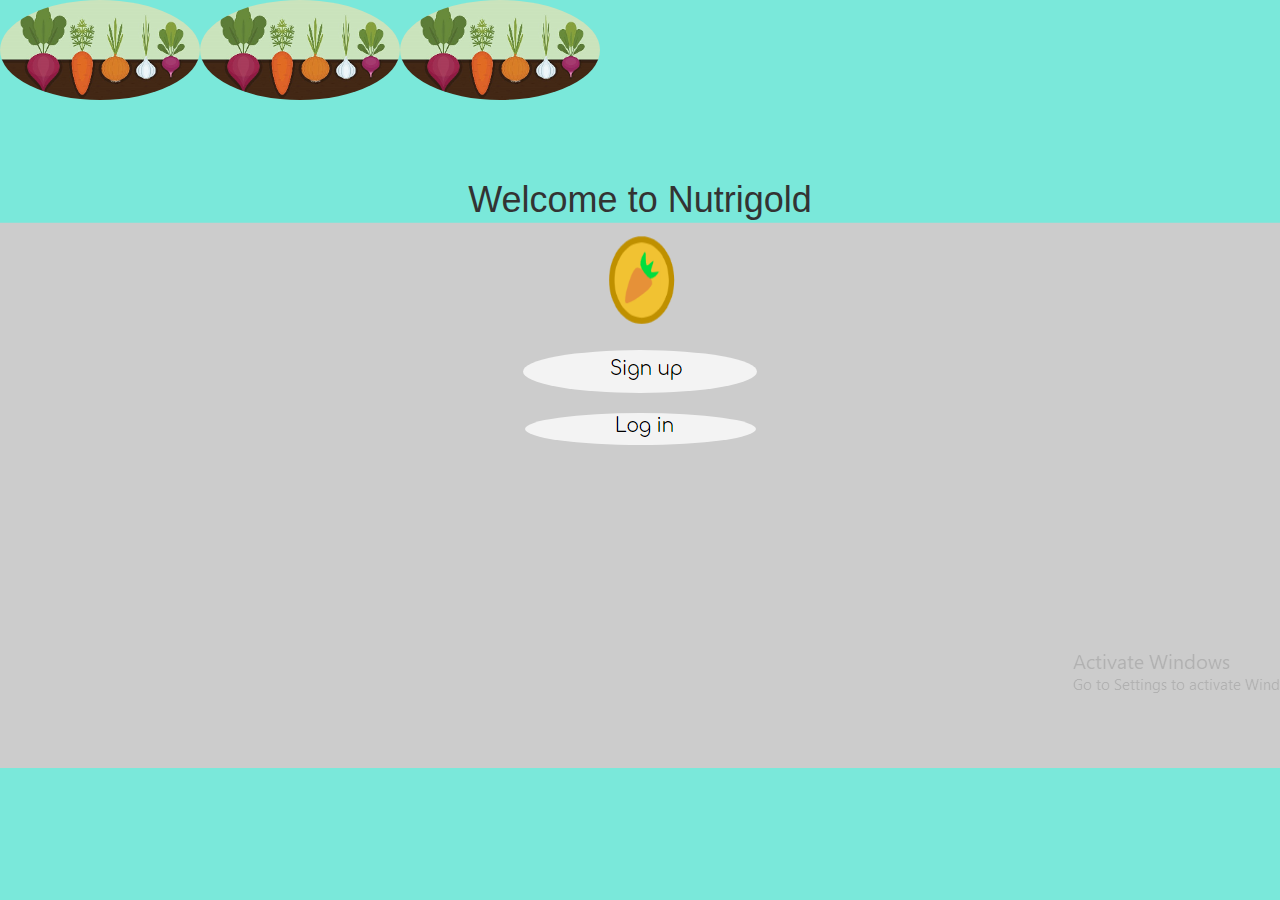
<file: index.html>
<!DOCTYPE html>
<html>
<head>
  <meta name="viewport" content="width=device-width, initial-scale=1">
    <link rel="stylesheet" href="style.css">
      <link rel="javascript" href="function.js">
        <meta name="viewport" content="width=device-width, initial-scale=1">
<!--Bootystrap oh yea ;)--->
<meta charset="utf-8">
  <meta name="viewport" content="width=device-width, initial-scale=1">
  <link rel="stylesheet" href="https://maxcdn.bootstrapcdn.com/bootstrap/3.4.0/css/bootstrap.min.css">
        </head>

<body id="indexbg">
  <center>

<center><img  src="veggies.jpg" width="200" height="100" id="carrot">
<img  src="veggies.jpg" width="200" height="100" id="brocoli">
<img  src="veggies.jpg" width="200" height="100" id="tomato"></center>
<br>
</br>
<br>
</br>
<br>
</br>
<br>
</br>
<h1 id="welcome">Welcome to Nutrigold</h1>
<img  src="index.png" width="100" height="100">
<br>
</br>
   <a href="signup.html">
      <img src="signup1.png" alt="button" id="signup">
      <br>
      </br>

      <a href="login.html">
        <img src="login.png" alt="button" id="login" ></center>

    </a>
  </body>

</html>
</file>
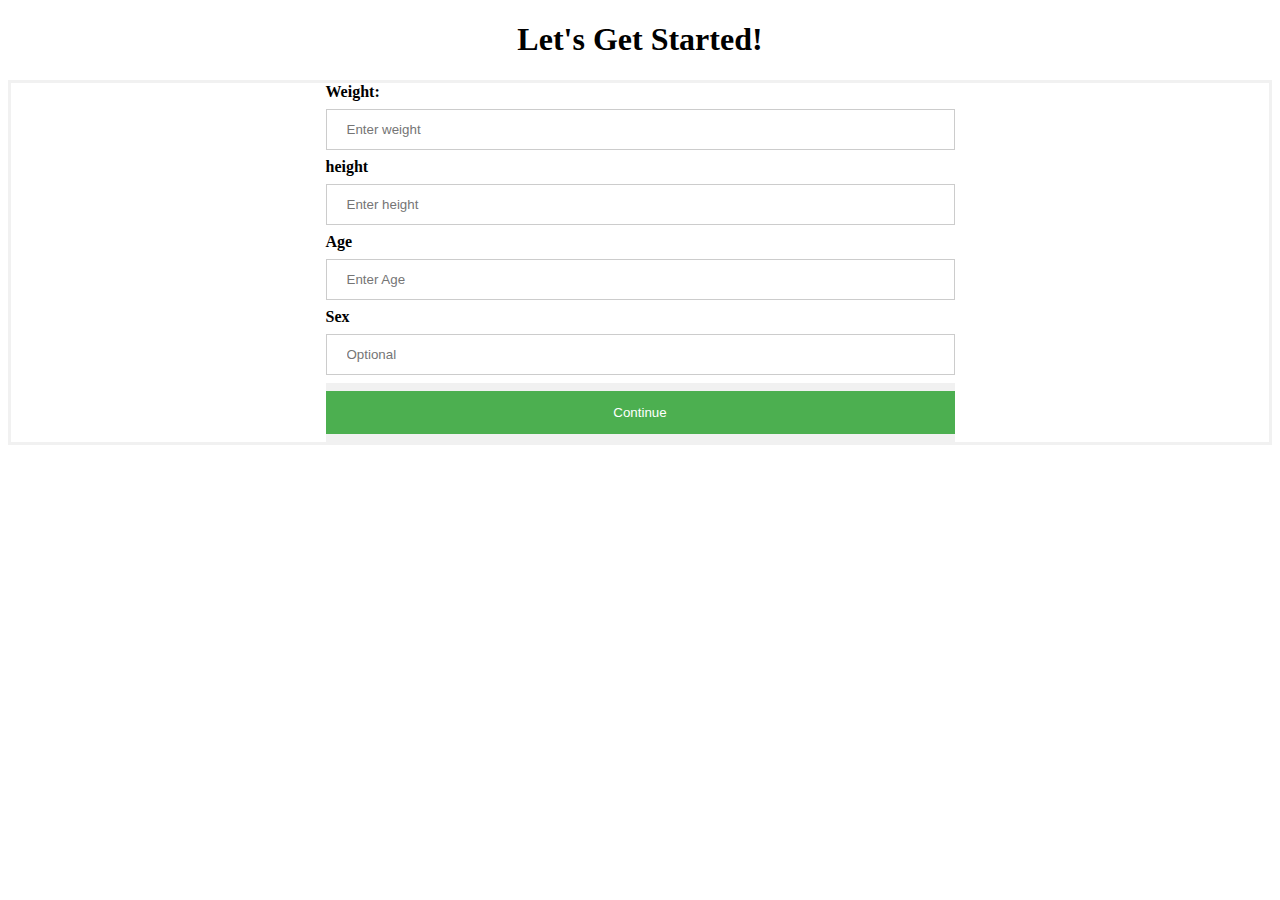
<file: getstarted.html>
<!DOCTYPE html>
<html>
<head>
  <meta name="viewport" content="width=device-width, initial-scale=1">
    <link rel="stylesheet" href="style.css">
      <link rel="javascript" href="function.js">
        <meta name="viewport" content="width=device-width, initial-scale=1">
          <center>  <h1>Let's Get Started!</h1></center>
        </head>

<body>
  <form action="/action_page.php">

   <div class="start" id= "getstarted">
      <label for="Weight"><b>Weight:</b></label>
        <input type="text" placeholder="Enter weight" name="weight" required>
        <label for="Age"><b>height</b></label>
          <input type="text" placeholder="Enter height" name="age" required>
          <label for="Age"><b>Age</b></label>
            <input type="text" placeholder="Enter Age" name="age" required>
              <label for="Gender"><b>Sex</b></label>
                <input type="text" placeholder="Optional" name="Gender" required>

                <form method="get" action=""

                  </div>


             <div class="continue" style="background-color:#f1f1f1">
              <a href= "how-to.html">
                 <button type="button" class="continue">Continue</button>
               </a>
             </div>
                  </form>









    </body>
    </html>






  </body>
</file>
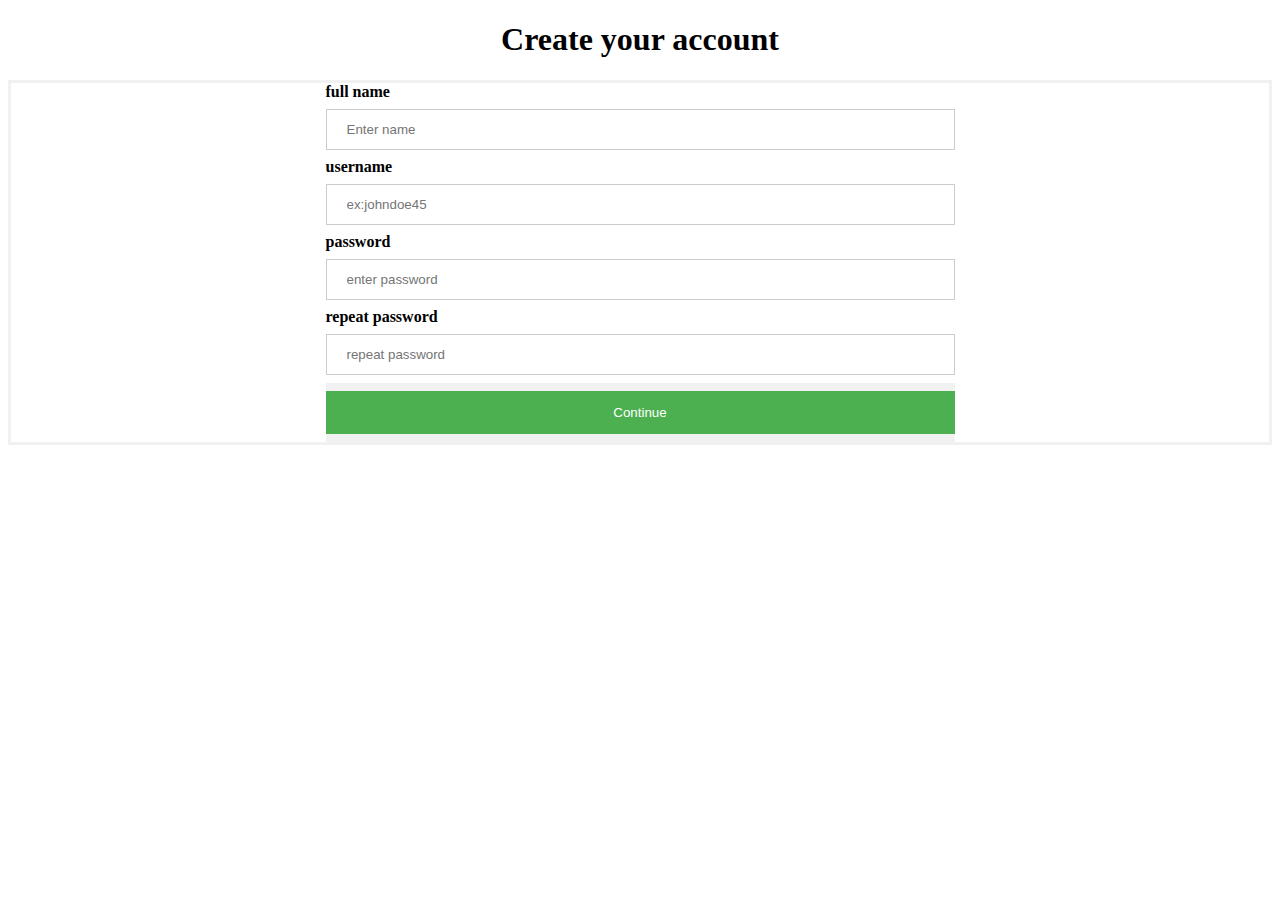
<file: signup.html>
<!DOCTYPE html>
<html>
<head>
  <meta name="viewport" content="width=device-width, initial-scale=1">
    <link rel="stylesheet" href="style.css">
      <link rel="javascript" href="function.js">
        <meta name="viewport" content="width=device-width, initial-scale=1">
          <center>  <h1>Create your account</h1></center>
        </head>

<body>

<form action="/action_page.php">

  <div class="start" id= "getstarted">
     <label for="Weight"><b>full name</b></label>
       <input type="text" placeholder="Enter name" name="weight" required>
         <label for="Age"><b>username</b></label>
           <input type="text" placeholder="ex:johndoe45" name="age" required>
             <label for="Gender"><b>password</b></label>
               <input type="text" placeholder="enter password" name="Gender" required>
               <label for="Gender"><b>repeat password</b></label>
                 <input type="text" placeholder="repeat password" name="Gender" required>

               <form method="get" action=""

                 </div>







            <div class="continue" style="background-color:#f1f1f1">
              <a href= "getstarted.html">
                <button type="button" class="continue">Continue</button>
                  </a>
                  </div>
                </form>









  </body>
  </html>
</file>
<file: style.css>
/* styles for welcome */
#brocoli{
  position: absolute;
    top: 0px;
    left: 200px;
}
#carrot{
  position: absolute;
  top: 0px;
  left: 0px;

}
#tomato{
  position: absolute;
   top: 0px;
   left: 400px;
}
#indexbg{
background-image: url("indexbg.png");

}



.card {
  box-shadow: 0 4px 8px 0 rgba(0,0,0,0.2);
  transition: 0.3s;
  width: 40%;
  width:300px;
}

.card:hover {
  box-shadow: 0 8px 16px 0 rgba(0,0,0,0.2);
}

.container {
  padding: 257px 300px;
  color: white;
}
.card-img-top{
height: 257px;
width:257px;


}








/* Bordered form */
.start{

}
form {
  border: 3px solid #f1f1f1;
} /* Full-width inputs */
input[type=text], input[type=password] {
  width: 100%;
  padding: 12px 20px;
  margin: 8px 0;
  display: inline-block;
  border: 1px solid #ccc;
  box-sizing: border-box;
} /* Set a style for all buttons */
button {
  background-color: #4CAF50;
  color: white;
  padding: 14px 20px;
  margin: 8px 0;
  border: none;
  cursor: pointer;
  width: 100%;
}/* Add a hover effect for buttons */
button:hover {
  opacity: 0.8;
}
/* Extra style for the cancel button (red) */
.cancelbtn {
  width: auto;
  padding: 10px 18px;
  background-color: #f44336;
}
/* Center the avatar image inside this container */
.imgcontainer {
  text-align: center;
  margin: 24px 0 12px 0;
}

/* Avatar image */
img.avatar {
  width: 40%;
  border-radius: 50%;
}
/* Add padding to containers */
.container {
  padding: 16px;
}
/* The "Forgot password" text */
span.psw {
  float: right;
  padding-top: 16px;
}
/* Change styles for span and cancel button on extra small screens */
@media screen and (max-width: 300px) {
  span.psw {
    display: block;
    float: none;
  }
  .cancelbtn {
    width: 100%;
  }
}
/* styles for login*/
#class.container{
    style="background-color:#f1f1f1"
}


/* styles for sign in*/

/* styles for get started*/
#getstarted{
display:block;
margin-left: auto;
margin-right: auto;
width:50%;

}

/* styles for how it works*/
#money{
  text-align: center;
}


/* styles for main */


#back{
background-color:#d9ead3ff;
}
.rectangle {
 height: 50px;
 width: 100px;
 background-color: #555;
 align-self: center;
}



}
#logout{
  position: absolute;
    top: 8px;
    left: 16px;

}
#skip{
  position: absolute;
    bottom: 8px;
    right: 16px;
    font-size: 18px;
}

#howto{
font-size: 36px;
background-color:green;

#{

}
#redeem{
  position: absolute;
    top: 185px;
    right: 16px;
    font-size: 18px;
}

#img{
 max-width: 67%;
 height;auto;
}

#imageUpload
{
    display: none;
}

#profileImage
{
    cursor: pointer;
}

#profile-container {
    width: 150px;
    height: 150px;
    overflow: hidden;
    -webkit-border-radius: 50%;
    -moz-border-radius: 50%;
    -ms-border-radius: 50%;
    -o-border-radius: 50%;
    border-radius: 50%;
}

#profile-container img {
    width: 150px;
    height: 150px;
}

#cards{
 position: relative;
 left:150px;
 text-align: center;

}
#photo{
position:absolute;
left:900px;
top: 65%;
max-width: 300px;
max-height: 300px;
}
#username{
 position: absolute;
   left: 0;
   top: 50%;
   width: 100%;
   text-align: center;
   font-size: 18px;
}
.glass{
 margin: 350px;
background-color: #ffffff;

opacity: 0.6;
filter: alpha(opacity=60);
}


/* styles for breakfast */
#bg2{
  /*background: url(breakfast.png); */

}
* {box-sizing: border-box;}

body {
  margin: 0;
  font-family: Arial, Helvetica, sans-serif;
}



.topnav a {
  float: left;
  display: block;
  color: black;
  text-align: center;
  padding: 14px 16px;
  text-decoration: none;
  font-size: 17px;
}

.topnav a:hover {
  background-color: #ddd;
  color: black;
}

.topnav a.active {
  background-color: #2196F3;
  color: white;
}

.topnav .search-container {
  float: left;
  position: absolute;
  left: 0;
 top: 50%;
 width: 100%;

}

.topnav input[type=text] {
  padding: 6px;
  margin-top: 8px;
  font-size: 17px;
  border: none;
}

.topnav .search-container button {
  float: right;
  padding: 6px;
  margin-top: 8px;
  margin-right: 16px;
  background: #ddd;
  font-size: 17px;
  border: none;
  cursor: pointer;
}

.topnav .search-container button:hover {
  background: #ccc;
}

@media screen and (max-width: 600px) {
  .topnav .search-container {
    float: none;
  }
  .topnav a, .topnav input[type=text], .topnav .search-container button {
    float: none;
    display: block;
    text-align: left;
    width: 100%;
    margin: 0;
    padding: 14px;
  }
  .topnav input[type=text] {
    border: 1px solid #ccc;
  }
}

/* styles for lunch */

/* styles for dinner*/
#back{
  background-color:#93c47dff;

}
/* styles for reclaim */

}
.floot-right-boy{
  float: right;
}
.white-text{
  color: white;
}

#profile{
  width: 125px;
  height: 125px;
  border-radius: 50%;
}
img{
  border-radius: 50%;
}
#profile-div{
  width: auto;
  padding: 0px;
  background-color: #93c47dff;

}
.box-boi{
      width: auto;
      padding: 10px;
      background-color: #38761dff;
}
  .half-circle {
    border-top-left-radius: $size * 2;
border-top-right-radius: $size * 2;
}

.box-boi-2{
      width: auto;
      margin-left: 30px;
      margin-right: 30px;
      border-radius: 10px;
      padding: 10px;
      background-color:#93c47dff ;
      margin: 10px;
      color: white;
      box-shadow: 5px 5px;

}


.black{
  color: black;
}

#bowl{
  width: auto;
  height: 100px;
}

#barow{
  position: absolute;
    top: 8px;
    left: 16px;

}
</file>
